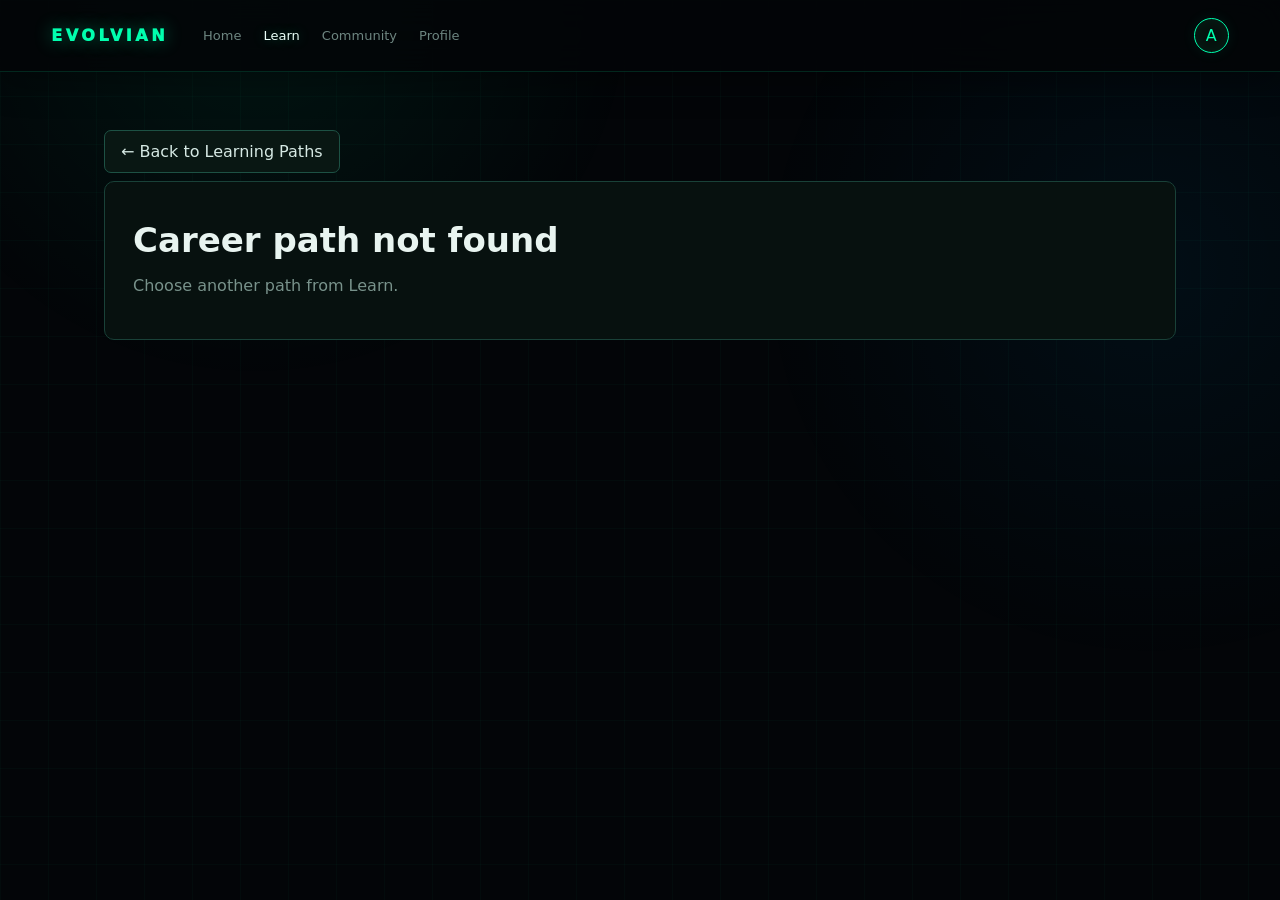
<file: career.html>
<!doctype html><html><head><meta charset="utf-8"><meta name="viewport" content="width=device-width,initial-scale=1"><title>Evolvian — Career Path</title><link rel="stylesheet" href="styles.css"></head><body><header class="top"><a class="logo" href="index.html">EVOLVIAN</a><nav><a href="index.html">Home</a><a class="active" href="learn.html">Learn</a><a href="community.html">Community</a><a href="profile.html">Profile</a></nav><a class="avatar" href="profile.html">A</a></header><main class="page"><a class="btn" href="learn.html">← Back to Learning Paths</a><section id="careerDetail" class="career-detail" style="margin-top:20px"><p class="muted">Loading career path…</p></section></main><script src="career-paths.js"></script><script>const data=window.EVOLVIAN_CAREERS||[];const id=new URLSearchParams(location.search).get('id');const c=data.find(x=>x.id===id)||data.find(x=>x.t.toLowerCase().replace(/[^a-z0-9]+/g,'-').replace(/^-|-$/g,'')===id);const el=document.getElementById('careerDetail');if(!c){el.innerHTML='<h2>Career path not found</h2><p class="muted">Choose another path from Learn.</p>'}else{el.innerHTML='<small>'+c.domain.toUpperCase()+'</small><h1>'+c.t+'</h1><p>'+c.s+'</p><div class="path-track">'+c.r.map((x,n)=>'<div class="path-step"><i>'+(n+1)+'</i><strong>'+x+'</strong><small>'+(n===0?'Start here':n===c.r.length-1?'Advanced / leadership':'Build experience')+'</small></div>').join('')+'</div><div class="path-columns"><div><h3>Core skills</h3><div class="skill-list">'+c.k.map(x=>'<span>'+x+'</span>').join('')+'</div></div><div><h3>Build evidence</h3><ul>'+c.p.map(x=>'<li>'+x+'</li>').join('')+'</ul></div></div><a class="primary" href="projects.html">Find related projects →</a>'}</script></body></html>
</file>
<file: styles.css>
*{box-sizing:border-box}html{scroll-behavior:smooth}body{margin:0;background:#030508;color:#e8f4f0;font-family:Inter,system-ui,sans-serif;background-image:linear-gradient(rgba(0,255,170,.025) 1px,transparent 1px),linear-gradient(90deg,rgba(0,255,170,.025) 1px,transparent 1px);background-size:48px 48px}body:before{content:"";position:fixed;inset:0;pointer-events:none;background:radial-gradient(circle at 20% 0,rgba(0,255,170,.07),transparent 28%),radial-gradient(circle at 90% 30%,rgba(0,170,255,.06),transparent 30%);z-index:-1}a{text-decoration:none;color:inherit}.top{height:72px;border-bottom:1px solid rgba(0,255,170,.14);display:flex;align-items:center;padding:0 4vw;gap:35px;position:sticky;top:0;background:rgba(3,5,8,.86);backdrop-filter:blur(20px);z-index:100;box-shadow:0 8px 35px rgba(0,0,0,.35)}.logo{font-weight:950;letter-spacing:.22em;color:#00ffae;text-shadow:0 0 18px rgba(0,255,174,.45)}.top nav{display:flex;gap:22px;color:#6d8580;font-size:13px;flex:1}.top nav a{transition:.2s}.top nav a:hover,.top nav .active{color:#eafff8;text-shadow:0 0 12px rgba(0,255,174,.35)}.top-actions{display:flex;align-items:center;gap:10px}.icon-btn{position:relative;width:36px;height:36px;border:1px solid #193b34;border-radius:8px;background:#07100e;color:#7faaa0;cursor:pointer}.icon-btn:hover{color:#00ffae;border-color:#00ffae;box-shadow:0 0 18px rgba(0,255,174,.15)}.notification-count{position:absolute;right:-4px;top:-4px;min-width:16px;height:16px;padding:0 4px;border-radius:99px;background:#00ffae;color:#00130d;font-size:9px;display:grid;place-items:center;font-weight:900}.notification-wrap{position:relative}.notification-panel{position:absolute;right:0;top:46px;width:340px;max-height:420px;overflow:auto;border:1px solid #194138;background:rgba(5,13,12,.97);border-radius:10px;box-shadow:0 20px 70px #000;padding:7px}.notification{display:grid;width:100%;text-align:left;border:0;border-bottom:1px solid #122923;background:transparent;color:#d9ebe6;padding:13px;gap:5px;cursor:pointer}.notification:hover,.notification.unread{background:#0a1916}.notification b{font-size:12px}.notification span{font-size:11px;color:#75918a;line-height:1.45}.notification small{font-size:9px;color:#45615a}.notification-empty{padding:30px;text-align:center;color:#58736c;font-size:12px}.avatar,.mini,.big-avatar{border:1px solid #00ffae;color:#00ffae;background:#06100d;border-radius:50%;display:grid;place-items:center;box-shadow:inset 0 0 15px rgba(0,255,174,.06),0 0 14px rgba(0,255,174,.08)}.avatar{width:35px;height:35px}.page{max-width:1200px;margin:auto;padding:70px 5vw}.page-title{margin-bottom:30px}.page-title span,.panel>span,.card small,.profile-hero>div>span{font-size:10px;letter-spacing:.18em;color:#5f8178}.page-title h1{font-size:48px;line-height:1;margin:10px 0;text-shadow:0 0 28px rgba(0,255,174,.12)}.page-title p,.muted{color:#6d8881}.panel,.composer,.post,.question,.card,.teach,.profile-hero,.growth-card,.home-hero,.home-post,.home-stat,.community-composer,.empty-state{border:1px solid #17372f;background:linear-gradient(145deg,rgba(10,24,21,.94),rgba(4,10,12,.96));border-radius:10px;box-shadow:0 18px 50px rgba(0,0,0,.25),inset 0 1px 0 rgba(255,255,255,.025)}.panel,.growth-card{padding:22px}.grid{display:grid;grid-template-columns:repeat(3,1fr);gap:15px}.card{padding:25px;min-height:190px;position:relative;overflow:hidden}.card h2{margin-top:25px}.card p{color:#708a83}.primary,.btn{padding:11px 16px;border-radius:7px;border:1px solid #1d5144;background:#091713;color:#d6e9e4;cursor:pointer;transition:.2s}.primary{background:#00ffae;border-color:#00ffae;color:#00140d;font-weight:900;box-shadow:0 0 24px rgba(0,255,174,.16)}.primary:hover{box-shadow:0 0 32px rgba(0,255,174,.3);transform:translateY(-1px)}.btn:hover{border-color:#00ffae;color:#00ffae}.btn:disabled{opacity:.55;cursor:not-allowed}.tabs{display:flex;gap:8px;margin-bottom:25px;flex-wrap:wrap}.tabs button,.tabs a{background:#07100e;border:1px solid #18382f;color:#66827a;padding:11px 18px;border-radius:7px}.tabs .active{color:#00ffae;border-color:#00ffae;box-shadow:0 0 16px rgba(0,255,174,.1)}.learn-sections{display:grid;grid-template-columns:1fr 1fr;gap:15px;margin-top:20px}.learn-block,.teach{padding:28px;display:flex;justify-content:space-between;gap:20px;align-items:end}.learn-block p,.teach p{color:#708a83;max-width:600px}.hidden{display:none!important}.learn-panel{margin-top:15px}.section-head{display:flex;justify-content:space-between;gap:25px;align-items:end;margin-bottom:20px}.path-search{background:#06100e;border:1px solid #1a4035;color:#fff;border-radius:7px;padding:12px 14px;min-width:280px;outline:none}.path-search:focus{border-color:#00ffae;box-shadow:0 0 20px rgba(0,255,174,.08)}.career-toolbar{display:flex;gap:8px;flex-wrap:wrap;margin:15px 0 20px}.career-filter{background:#07100e;border:1px solid #18382f;color:#66827a;padding:10px 13px;border-radius:999px;cursor:pointer}.career-filter.active{color:#00ffae;border-color:#00ffae;background:rgba(0,255,174,.05)}.career-map{display:grid;grid-template-columns:repeat(3,1fr);gap:12px}.career-card{border:1px solid #17372f;background:linear-gradient(145deg,#091714,#04090b);color:#eee;text-align:left;border-radius:10px;padding:20px;cursor:pointer;min-height:190px;transition:.22s;position:relative;overflow:hidden}.career-card:hover{transform:translateY(-3px);border-color:#00b984;box-shadow:0 14px 35px rgba(0,255,174,.08)}.career-card small{color:#5f8178;letter-spacing:.12em}.career-card h3{font-size:20px;margin:14px 0 8px}.career-card p{color:#708a83;line-height:1.5}.career-card b{font-size:12px;color:#00ffae}.career-detail{margin-top:18px;border:1px solid #194138;background:#07110f;border-radius:10px;padding:28px}.career-detail>small{color:#5f8178;letter-spacing:.15em}.career-detail h2{font-size:34px;margin:10px 0}.career-detail>p{color:#78928b}.path-track{display:flex;gap:8px;overflow:auto;padding:20px 0}.path-step{min-width:170px;border:1px solid #17372f;background:#050c0b;border-radius:8px;padding:15px}.path-step i{display:grid;place-items:center;width:27px;height:27px;border-radius:50%;border:1px solid #00ffae;color:#00ffae;font-style:normal;margin-bottom:12px;box-shadow:0 0 12px rgba(0,255,174,.14)}.path-step strong,.path-step small{display:block}.path-step small{color:#66827a;margin-top:6px}.path-columns{display:grid;grid-template-columns:1fr 1fr;gap:30px;margin:15px 0 25px}.skill-list{display:flex;gap:7px;flex-wrap:wrap}.skill-list span{border:1px solid #21483e;padding:7px 10px;border-radius:999px;font-size:12px;color:#9bb4ae}.career-detail li{color:#9bb4ae;margin:8px 0}.composer{display:flex;gap:12px;padding:12px;margin-bottom:20px}.composer input,.input{flex:1;background:#050d0b;border:1px solid #1a4035;border-radius:7px;color:#fff;padding:11px;outline:none}.composer input:focus,.input:focus{border-color:#00ffae;box-shadow:0 0 0 2px rgba(0,255,174,.08)}.community-grid{display:grid;grid-template-columns:1fr 320px;gap:20px}.question{padding:25px;margin-bottom:14px}.profile-hero{display:grid;grid-template-columns:110px 1fr auto;gap:30px;padding:38px;align-items:center}.big-avatar{width:105px;height:105px;font-size:44px}.profile-hero h1{font-size:50px;margin:5px 0}.tags{display:flex;gap:8px;flex-wrap:wrap}.tag{border:1px solid #24453e;border-radius:999px;padding:8px 12px;font-size:11px}.tag.level{border-color:#00ffae;color:#00ffae}.tag.position{border-color:#8172ff;color:#c8c0ff}.profile-grid{display:grid;grid-template-columns:repeat(3,1fr);gap:15px;margin-top:20px}.metric{padding:16px;border-top:1px solid #17372f}.metric span{display:block;font-size:10px;color:#648078}.metric strong{display:block;font-size:28px;margin-top:6px;color:#dff8f1}.growth-card{margin-top:20px}.profile-editor{margin-top:20px}.profile-form{display:grid;gap:16px;margin-top:18px;max-width:760px}.profile-form label{display:grid;gap:7px;color:#9bb4ae;font-size:12px}.profile-form textarea{resize:vertical;min-height:110px}.auth{min-height:calc(100vh - 72px);display:grid;place-items:center;padding:40px}.authbox{width:min(520px,100%);border:1px solid #194138;background:linear-gradient(145deg,#091714,#04090b);border-radius:11px;padding:32px;box-shadow:0 30px 90px #000}.authbox form{display:grid;gap:10px;margin:15px 0}.authbox h1{font-size:42px;text-shadow:0 0 25px rgba(0,255,174,.12)}.authbox hr{border:0;border-top:1px solid #17372f;margin:28px 0}.toast{position:fixed;right:20px;bottom:20px;background:#00ffae;color:#00140d;padding:12px 16px;border-radius:7px;font-weight:800;z-index:999;opacity:0;pointer-events:none;transition:opacity .15s;box-shadow:0 0 28px rgba(0,255,174,.25)}.toast.show{opacity:1}.toast.bad{background:#ff657a;color:#180006}.home-layout{max-width:1280px;margin:auto;padding:55px 5vw}.home-hero{padding:42px;display:grid;grid-template-columns:1.4fr .6fr;gap:30px;position:relative;overflow:hidden;background:radial-gradient(circle at 85% 15%,rgba(0,255,174,.13),transparent 35%),linear-gradient(145deg,#0a1916,#04090b)}.home-hero:after{content:"SYSTEM ONLINE // EVOLVIAN NETWORK";position:absolute;right:24px;top:18px;font-size:8px;letter-spacing:.16em;color:#37645a}.home-hero h1{font-size:clamp(42px,6vw,78px);line-height:.96;margin:10px 0}.home-hero p{max-width:680px;color:#819b94;font-size:17px;line-height:1.7}.home-kicker{font-size:10px;letter-spacing:.18em;color:#00ffae}.home-hero-card{border:1px solid #1b493d;border-radius:8px;padding:22px;align-self:end;background:#040b09;box-shadow:0 0 35px rgba(0,255,174,.06)}.home-hero-card strong{font-size:34px;color:#00ffae}.home-hero-card small{display:block;color:#66827a;margin-top:7px}.home-section{margin-top:25px}.home-section-head{display:flex;justify-content:space-between;align-items:end;margin-bottom:12px}.home-section-head span{font-size:10px;letter-spacing:.16em;color:#5f8178}.home-section-head h2{margin:5px 0;font-size:28px}.home-stats{display:grid;grid-template-columns:repeat(4,1fr);gap:10px}.home-stat{padding:20px}.home-stat b{display:block;font-size:30px;color:#00ffae;text-shadow:0 0 15px rgba(0,255,174,.22)}.home-stat small{color:#66827a}.growth-list{display:grid;grid-template-columns:repeat(2,1fr);gap:8px}.growth-user{display:flex;align-items:center;gap:12px;padding:13px;border:1px solid #17372f;background:#07100e;border-radius:8px}.growth-user:hover{border-color:#00ffae;box-shadow:0 0 20px rgba(0,255,174,.07)}.growth-user .rank{width:25px;color:#5f8178}.growth-user .mini{width:38px;height:38px;min-width:38px}.growth-user b,.growth-user small{display:block}.growth-user small{color:#66827a;margin-top:3px}.home-posts{display:grid;grid-template-columns:repeat(3,1fr);gap:10px}.home-post{padding:20px}.home-post small{color:#00ffae;font-size:9px;letter-spacing:.15em}.home-post h3{margin:14px 0 8px}.home-post p{color:#708a83;margin:0}.about-grid{display:grid;grid-template-columns:1.2fr .8fr;gap:15px}.about-card{padding:28px;border:1px solid #17372f;border-radius:9px;background:#07100e}.about-card h2{font-size:30px;margin:8px 0 12px}.about-card p{color:#819b94;line-height:1.7}.community-composer{padding:20px;margin-bottom:18px}.community-composer .composer-top{display:grid;grid-template-columns:150px 1fr 1fr;gap:8px}.community-composer select,.community-composer input,.community-composer textarea{width:100%;background:#050d0b;border:1px solid #1a4035;color:#fff;border-radius:6px;padding:11px;outline:none}.community-composer textarea{min-height:110px;resize:vertical;margin-top:8px}.composer-actions{display:flex;justify-content:space-between;align-items:center;margin-top:10px;gap:10px}.composer-actions input[type=file]{display:none}.media-label{border:1px solid #25483f;padding:10px 13px;border-radius:6px;cursor:pointer;color:#8aa69f}.media-label:hover{color:#00ffae;border-color:#00ffae}.media-preview img,.media-preview video{max-width:100%;max-height:360px;border-radius:7px;margin-top:10px}.post{padding:22px;margin-bottom:14px}.posthead{display:flex;gap:10px;align-items:center}.posthead small{display:block;color:#66827a;font-size:10px;margin-top:3px}.posthead .mini{width:38px;height:38px;min-width:38px}.post-body{white-space:pre-wrap;line-height:1.65;color:#c6ddd7}.post-media{display:block;width:100%;max-height:560px;object-fit:contain;border-radius:7px;background:#020605;margin-top:14px}.post-meta{font-size:10px;color:#49635c;margin-top:12px}.mention{color:#00ffae}.empty-state{padding:45px;text-align:center}.empty-state h3{margin-top:0}.empty-state p{color:#6d8881}.community-sidebar{display:grid;gap:12px;align-content:start}.post-actions{display:flex;align-items:center;gap:7px;border-top:1px solid #142c27;margin-top:15px;padding-top:10px}.action-btn{border:1px solid transparent;background:transparent;color:#6c8780;padding:7px 10px;border-radius:6px;cursor:pointer;font-size:12px}.action-btn:hover,.action-btn.active{color:#00ffae;background:#0a1714;border-color:#21483e}.post-actions .post-meta{margin-left:auto}.comments{border-top:1px solid #142c27;margin-top:10px;padding-top:10px}.comment{padding:10px 0;border-bottom:1px solid #11231f}.comment b{font-size:12px}.comment p{color:#9bb4ae;margin:5px 0;font-size:13px;white-space:pre-wrap}.comment small{color:#49635c;font-size:9px}.comment-form{display:flex;gap:7px;margin-top:10px}.comment-form input{flex:1;background:#050d0b;border:1px solid #1a4035;color:#fff;border-radius:6px;padding:10px;outline:none}.mention-wrap{position:relative}.mention-results{position:absolute;left:0;right:0;top:44px;background:#07110f;border:1px solid #21483e;border-radius:7px;z-index:30;overflow:hidden;box-shadow:0 15px 35px #000}.mention-results button{display:block;width:100%;border:0;border-bottom:1px solid #142c27;background:transparent;color:#ddd;text-align:left;padding:10px 12px;cursor:pointer}.mention-results button:hover{background:#0d201b}.mention-results b,.mention-results small{display:block}.mention-results small{color:#66827a;margin-top:3px}.community-composer .composer-top{position:relative}.rep-track{display:flex;gap:4px;margin:20px 0;overflow:auto}.rep-stage{min-width:80px;text-align:center;color:#4e6a63}.rep-stage i{display:grid;place-items:center;width:30px;height:30px;margin:auto;border:1px solid #24453e;border-radius:50%;font-style:normal}.rep-stage.done{color:#00c98d}.rep-stage.done i{border-color:#00c98d}.rep-stage.current{color:#00ffae}.rep-stage.current i{box-shadow:0 0 18px rgba(0,255,174,.2);border-color:#00ffae}.rep-stage small{display:block;font-size:8px;margin-top:6px}.growth-mini{display:flex;gap:6px;align-items:center;flex-wrap:wrap;color:#66827a;font-size:9px;letter-spacing:.08em}.growth-mini span{border:1px solid #21483e;border-radius:99px;padding:5px 7px}.growth-mini i{color:#00ffae;font-style:normal}.principles{padding-left:18px;color:#78928b;line-height:1.9;font-size:12px}@media(max-width:1000px){.grid,.career-map{grid-template-columns:1fr 1fr}.top nav{display:none}.profile-hero{grid-template-columns:90px 1fr}.home-hero,.about-grid{grid-template-columns:1fr}.home-stats{grid-template-columns:repeat(2,1fr)}.home-posts{grid-template-columns:1fr 1fr}}@media(max-width:700px){.grid,.profile-grid,.career-map,.learn-sections,.path-columns,.growth-list,.home-posts,.home-stats{grid-template-columns:1fr}.page-title h1{font-size:38px}.teach,.profile-hero,.section-head{display:block}.path-search{min-width:0;width:100%;margin-top:15px}.top{padding:0 20px}.path-track{flex-direction:column}.path-step{min-width:0}.profile-hero .big-avatar{margin-bottom:18px}.profile-hero .btn{margin-top:18px}.home-layout{padding:35px 20px}.home-hero{padding:28px}.home-hero h1{font-size:45px}.community-grid{grid-template-columns:1fr}.community-composer .composer-top{grid-template-columns:1fr}.composer-actions{align-items:stretch;flex-direction:column}.composer-actions .primary{width:100%}.notification-panel{position:fixed;left:15px;right:15px;top:65px;width:auto}.post-actions{flex-wrap:wrap}.post-actions .post-meta{width:100%;margin-left:0}.comment-form{flex-direction:column}.comment-form .btn{width:100%}}
</file>
